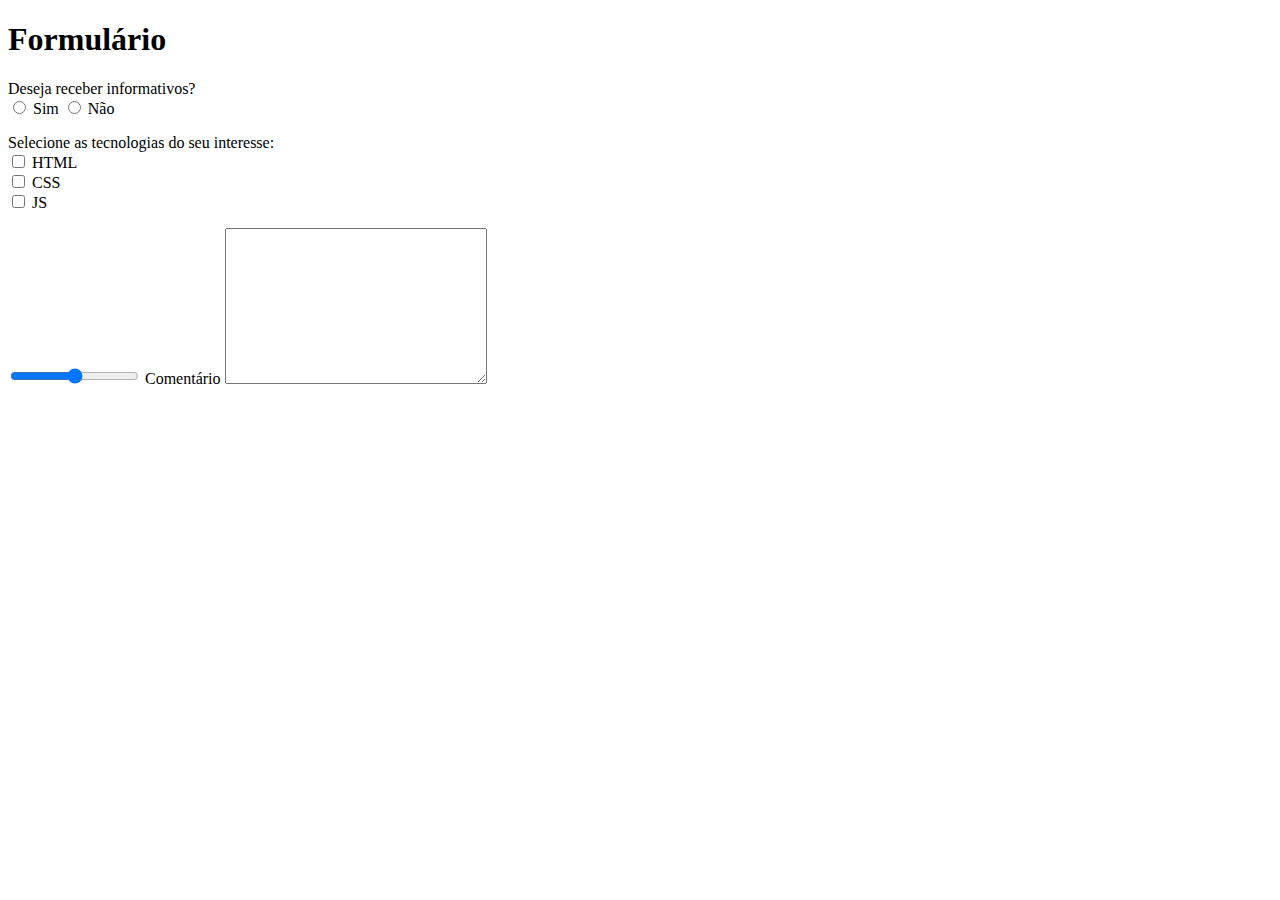
<file: rh/exemplo-formulario.html>
<!DOCTYPE html>
<html lang="pt-bt">
<head>
    <meta charset="UTF-8">
    <meta http-equiv="X-UA-Compatible" content="IE=edge">
    <meta name="viewport" content="width=device-width, initial-scale=1.0">
    <title>Formulário</title>
</head>
<body>
    <h1>Formulário</h1>
    <form action="" method="post"></form>
    <p>
        Deseja receber informativos? <br>
        <input type="radio" name="Informativos" id="Sim">
        <label for="">Sim</label>

        <input type="radio" name="Informativos" id="Não">
        <label for="">Não</label>



    </p>

    <p>
        Selecione as tecnologias do seu interesse: <br>
        <input type="checkbox" name="interesse" id="html">
        <label for="">HTML</label> <br>

        <input type="checkbox" name="interesse" id="ccs">
        <label for="">CSS</label> <br>

        <input type="checkbox" name="interesse" id="js">
        <label for="">JS</label>
    </p>

    <input type="range" name="" id="">

    <label for="comentario">Comentário</label>
    <textarea name="comentario" id="comentario" cols="30" rows="10"></textarea>
</body>
</html>
</file>
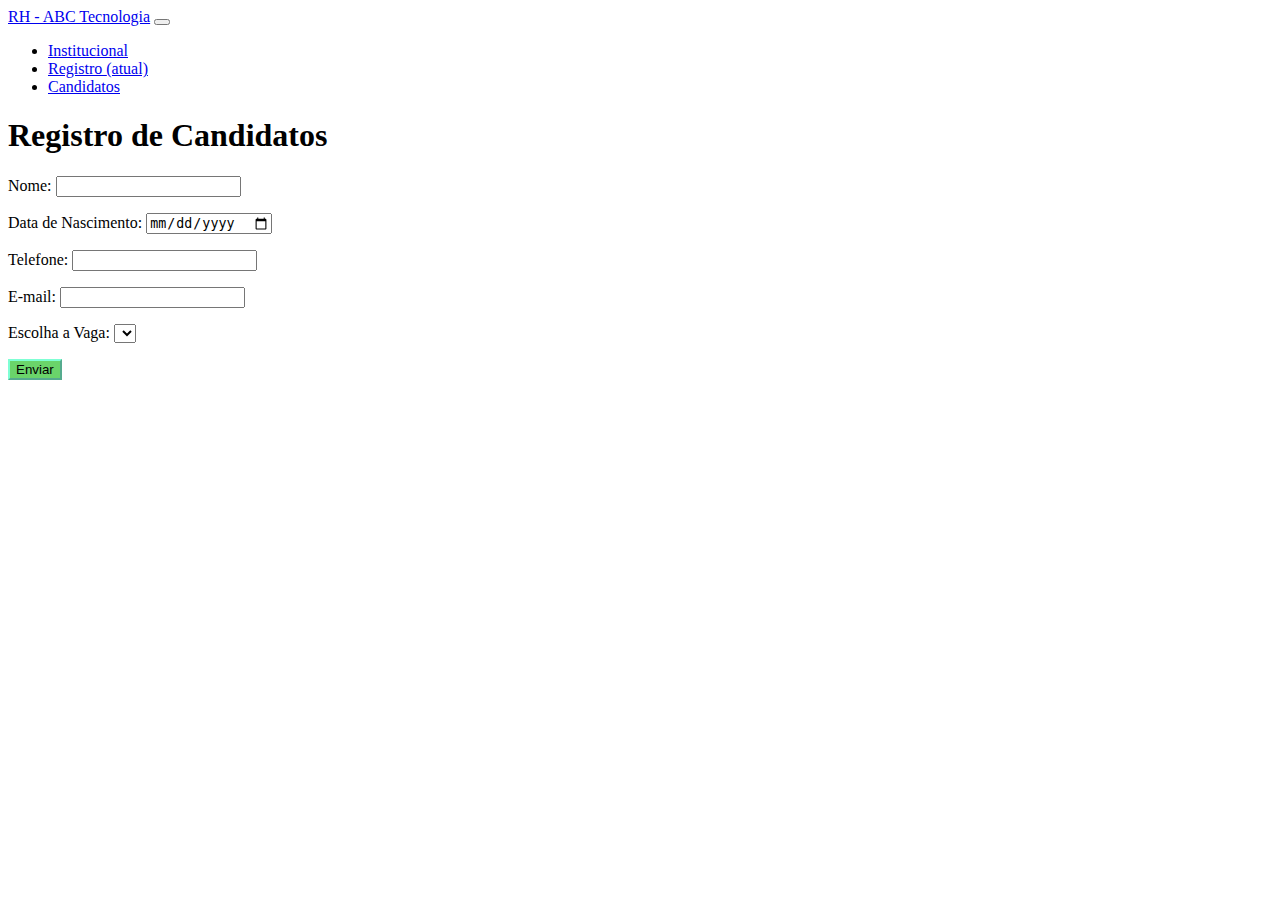
<file: rh/registro.html>
<!DOCTYPE html>
<html lang="pt-br">
<head>
    <meta charset="UTF-8">
    <meta http-equiv="X-UA-Compatible" content="IE=edge">
    <meta name="viewport" content="width=device-width, initial-scale=1.0">
    <title>Registro - ABC Tecnologia</title>
    <link rel="stylesheet" href="https://cdn.jsdelivr.net/npm/bootstrap@4.6.2/dist/css/bootstrap.min.css" integrity="sha384-xOolHFLEh07PJGoPkLv1IbcEPTNtaed2xpHsD9ESMhqIYd0nLMwNLD69Npy4HI+N" crossorigin="anonymous">

    <style>
        .btn-primary {
            background-color: rgb(106, 212, 106);
            border-color: aquamarine;
        }
    </style>
</head>
<body>
    <nav class="navbar navbar-expand-lg navbar-light bg-light">
        <a class="navbar-brand" href="#">RH - ABC Tecnologia</a>
        <button class="navbar-toggler" type="button" data-toggle="collapse" data-target="#navbarNav" aria-controls="navbarNav" aria-expanded="false" aria-label="Toggle navigation">
          <span class="navbar-toggler-icon"></span>
        </button>
        <div class="collapse navbar-collapse" id="navbarNav">
          <ul class="navbar-nav">
            <li class="nav-item ">
              <a class="nav-link" href="../index.html">Institucional </a>
            </li>
            <li class="nav-item active">
              <a class="nav-link" href="registro.html">Registro <span class="sr-only">(atual)</span></a>
              
            </li>
            <li class="nav-item">
              <a class="nav-link" href="candidatos.html">Candidatos</a>
            </li>
            
          </ul>
        </div>
      </nav>
    
<div class="container">
    
    
    <h1  class="text-center">Registro de Candidatos</h1>

    <!-- Grupo de campos de formulário-->
    <form action="" method="post">
        <p class="form-group">
            <label for="nome">Nome:</label>
            <input class="form-control" type="text" name="nome" id="nome" required>
        </p>
        
        <p class="form-group">
            <label for="data">Data de Nascimento:</label>
            <input class="form-control" type="date" name="data" id="data" required>
        </p>

        <p class="form-group">
            <label for="telefone">Telefone:</label>
            <input class="form-control" type="tel" name="telefone" id="telefone" required>

        </p>

        <p class="form-group"><label for="email">E-mail:</label>
            <input class="form-control" type="email" name="email" id="email" required>
        
        </p>

        <p class="form-group">
            <label for="vaga">Escolha a Vaga:</label>
            <select class="custom-select" required name="vaga" id="vaga">
                
            </select> 
        </p>

        <button type="submit" class="btn btn-primary">Enviar</button>
    </form>
</div>


<script src="https://code.jquery.com/jquery-3.6.0.min.js"></script>
<script src="https://cdn.jsdelivr.net/npm/bootstrap@4.6.2/dist/js/bootstrap.bundle.min.js" integrity="sha384-Fy6S3B9q64WdZWQUiU+q4/2Lc9npb8tCaSX9FK7E8HnRr0Jz8D6OP9dO5Vg3Q9ct" crossorigin="anonymous"></script>


        <script src="../js/lista-vagas.js"></script>
        <script src="../js/cadastro.js"></script>
</body>
</html>
</file>
